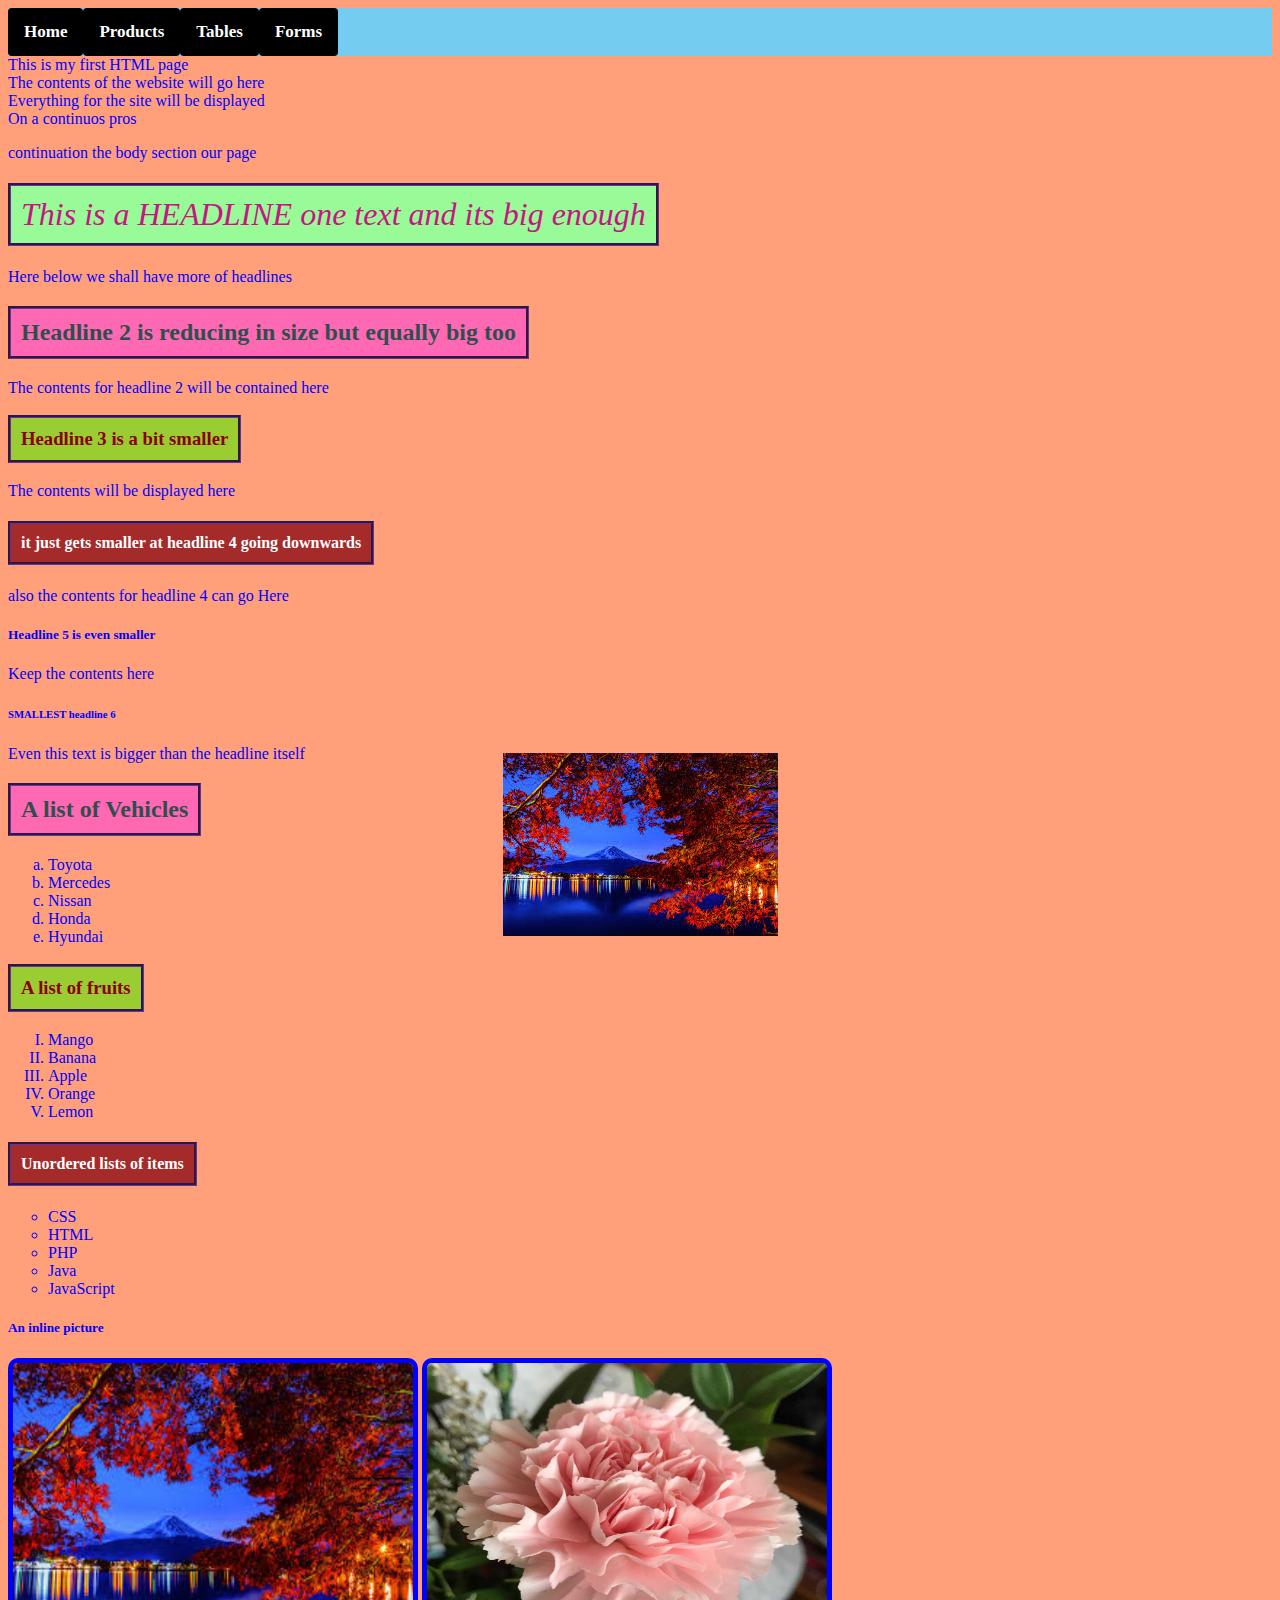
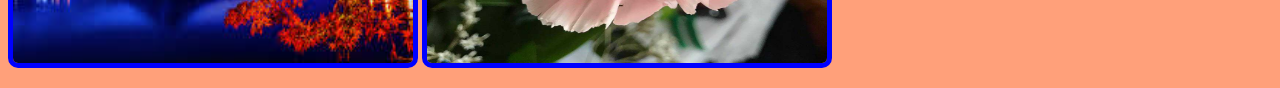
<file: index.html>
<html>
    <head>
        <title> Home </title>

        <!--Make the website responsive or respond to different screen sizes-->

        <meta name="viewport" content="width=device-width, initial-scale=1, maximum-scale=1, user-scalable=no">

        <meta http-equiv="X-UA-Compatible" content="IE=edge,chrome=1">

        <meta name="HandheldFriendly" content="true">

        <!--Link to merge css and html pages together-->
        
            <link rel="stylesheet" type="text/css" href="Style.css"/>

            <link rel="icon" href="shipped.png" type="image/icon type">

            <link rel="stylesheet" href="https://cdnjs.cloudflare.com/ajax/libs/font-awesome/4.7.0/css/font-awesome.min.css">

        <script>
            /*Toggle between adding and removing the "responsive" class to topnav when the user clicks on the icon*/
                function myFunction(){
                var x = document.getElementById("myTopNav");
                if (x.className === "TopNav") {
                    x.className += " responsive";
                }      else{
                    x.className = "TopNav";
                }
            }
                
         </script>
    </head>

    <body >

        <!--Hyperlinks to jump us to different pages-->

    <div class="TopNav" id="myTopNav">

        <a href="#">Home</a> <!--# makes it link the own page-->
        <a href="Products.html">Products</a>
        <a href="Tables.html">Tables</a> 
        <a href="Forms.html">Forms</a> 
        <a href="javascript:void(0);" class="icon" onclick="myFunction()">
            <i class="fa fa-bars"></i>
          </a>

    </div>

    <!--This is the body section of our page-->

    This is my first HTML page<br>

The contents of the website will go here<br>

<!-- <Br> line break equivalent pressing keyboard <BR>-->

Everything for the site will be displayed<br>

On a continuos pros

<!--<P> Paragraph creates extra white spaces or double line spacing-->

        <p>
        continuation the body section our page 
        </p>
 <!--Headline tags <h1> <h2> <h3>......<h6> Headline happens to the biggest in terms of size-->

        <h1>This is a HEADLINE one text and its big enough</h1>

            Here below we shall have more of headlines

        <h2>Headline 2 is reducing in size but equally big too</h2>

            The contents for headline 2 will be contained here

        <h3>Headline 3 is a bit smaller</h3>

             The contents will be displayed here

        <h4>it just gets smaller at headline 4 going downwards</h4>

            also the contents for headline 4 can go Here

        <h5>Headline 5 is even smaller</h5>

             Keep the contents here

        <h6>SMALLEST headline 6</h6>

            Even this text is bigger than the headline itself

        <p>
            <h2>A list of Vehicles</h2>

            <!--ordered list-->
                <ol type="a"> 

                    <!--list items-->
                    <li>Toyota</li>

                    <li>Mercedes</li>

                    <li>Nissan</li>

                    <li>Honda</li>

                    <li>Hyundai</li>

                </ol>
        </p>

        <h3>A list of fruits</h2>

            <!--ordered list-->
                <ol type="I"> 

                    <!--list items-->
                    <li>Mango</li>

                    <li>Banana</li>

                    <li>Apple</li>

                    <li>Orange</li>

                    <li>Lemon</li>

                </ol>
        <h4>Unordered lists of items</h4>
                <ul type="Circle"> <!--three diff types= circle, disc and square-->

                    <li>CSS</li>

                    <li>HTML</li>

                    <li>PHP</li>

                    <li>Java </li>

                    <li>JavaScript</li>
                   
                </ul>
    <p>
        <!--This is to make the picture come under your heading eg h5-->
        <h5>An inline picture </h5>
           

        <img src="images.jpg"  border="5 px" alt="landscape"/> 
        <img src="Carnation.jpg"  border="5 px" alt="landscape"/> 
            
    </p>
    
    </body>
</html>
</file>
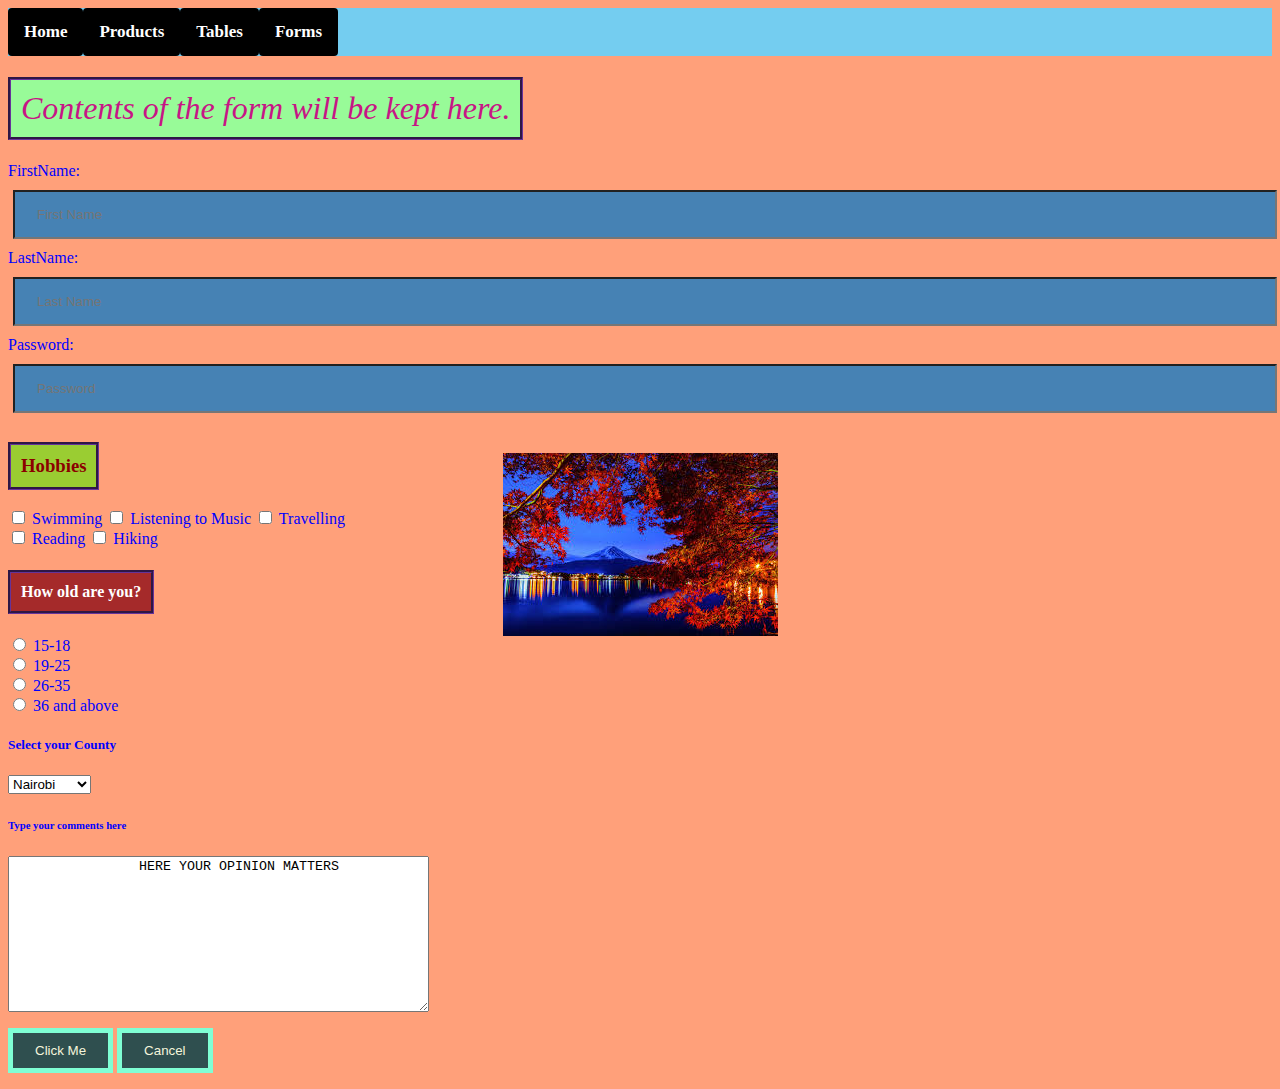
<file: Forms.html>
<html>

    <head>

        <title>Forms</title>

        <!--Make the website responsive or respond to different screen sizes-->

        <meta name="viewport" content="width=device-width, initial-scale=1, maximum-scale=1, user-scalable=no">

        <meta http-equiv="X-UA-Compatible" content="IE=edge,chrome=1">

        <meta name="HandheldFriendly" content="true">

        <!--Link to merge css and html pages together-->

        <link rel="stylesheet" type="text/css" href="Style.css"/>

        <link rel="icon" href="commercial.png" type="image/icon type">

        <link rel="stylesheet" href="https://cdnjs.cloudflare.com/ajax/libs/font-awesome/4.7.0/css/font-awesome.min.css">

        <script>
            /*Toggle between adding and removing the "responsive" class to topnav when the user clicks on the icon*/
                function myFunction(){
                var x = document.getElementById("myTopNav");
                if (x.className === "TopNav") {
                    x.className += " responsive";
                }      else{
                    x.className = "TopNav";
                }
            }
                
         </script>

    </head>

    <body>
         
        <!--Hyperlinks go here-->
<div class="TopNav" id="myTopNav">
    <a href="index.html">Home</a>
    <a href="Products.html">Products</a>
    <a href="Tables.html">Tables</a>
    <a href="#">Forms</a>
    <a href="javascript:void(0);" class="icon" onclick="myFunction()">
        <i class="fa fa-bars"></i>
      </a>
    </div>

        <h1>Contents of the form will be kept here.</h1>

        <form action="Results.html" method="POST">

<!--"required" will not let the user carry on without filling the fields-->

            FirstName: <input type="text" size="50"  name="Fname"  required  placeholder="First Name"/>

            LastName: <input type="text" size="30" name="lname" required  placeholder="Last Name"/> <br>

            Password: <input type="password" size="30"  name="pname" required placeholder="Password"/> <br>

            <!--Checkboxes -->

    <h3>Hobbies</h3>

            <input type="checkbox" value="Swim" name="Hobbies"> Swimming

            <input type="checkbox" value="Music" name="Hobbies"> Listening to Music

            <input type="checkbox" value="Travel" name="Hobbies"> Travelling<br>

            <input type="checkbox" value="Read" name="Hobbies"> Reading

            <input type="checkbox" value="Hike" name="Hobbies"> Hiking

            <!--Radio or Option buttons-->

    <h4>How old are you?</h4>

            <input type="radio" value="under" name="Age" > 15-18 <br>

            <input type="radio" value="over" name="Age" > 19-25 <br>

            <input type="radio" value="youth" name="Age" > 26-35 <br>

            <input type="radio" value="old" name="Age" > 36 and above

            <!--ComboBox or Dropdown Menu--Select-->

    <h5>Select your County</h5>

            <select>
                <option>Nairobi</option>

                <option>Mombasa</option>

                <option>Kisumu</option>

                <option>Nyeri</option>

                <option>Machakos</option>
                
                <option> Baringo</option>

                <option>Kisii</option>

                <option>Nakuru</option>
            </select>

        <!--Text area-- textbox with multiple lines and columns-->

    <h6>Type your comments here</h6>

            <textarea rows="10" cols="50">
                HERE YOUR OPINION MATTERS
            </textarea>



<p></p> 

        <input type="submit" value="Click Me" name="Submit" />

            <input type="reset" value="Cancel" name="Reset" />

        </form>
        
        
    </body>

</html>
</file>
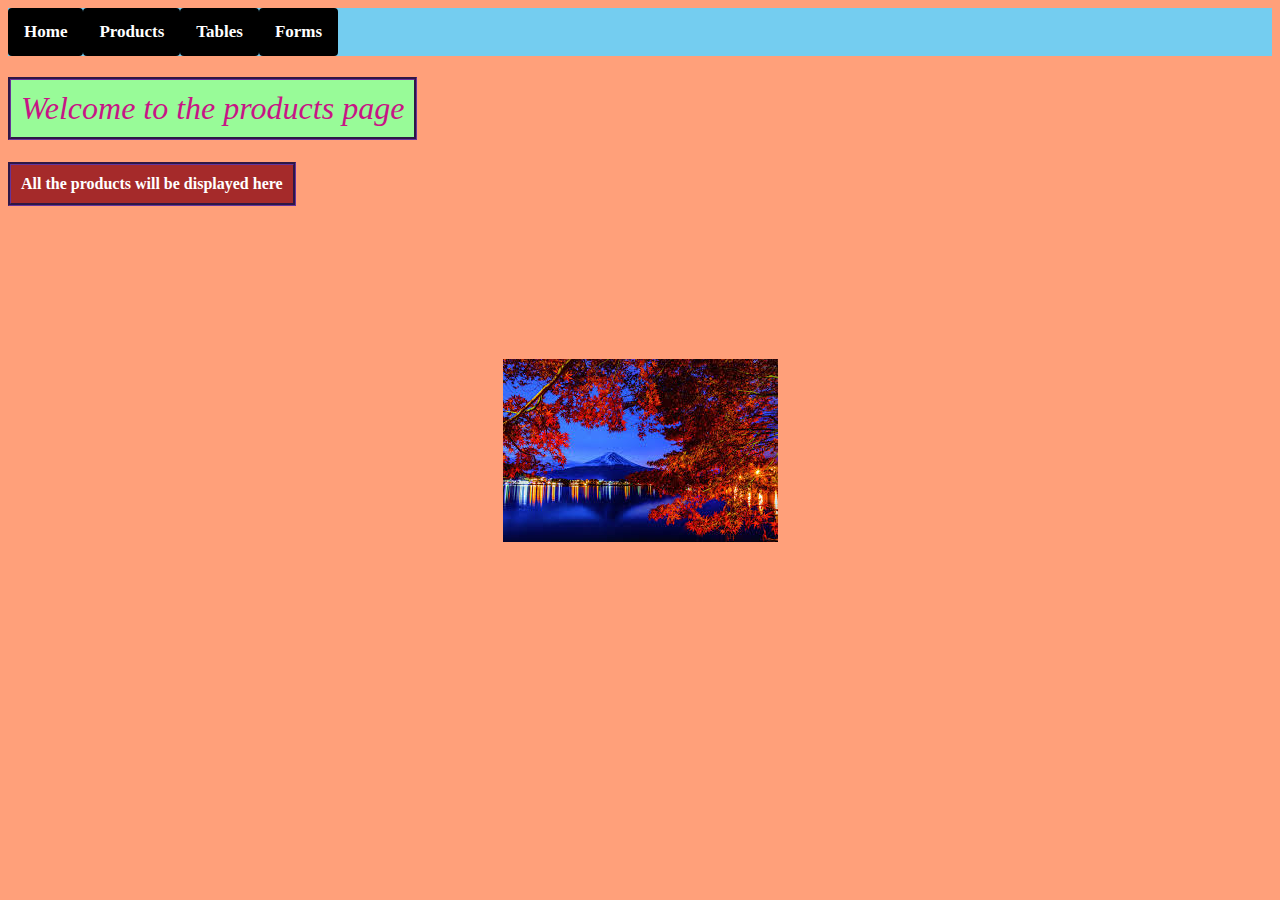
<file: Products.html>
<html>
    <head>
        <title>Products </title>

        <!--Make the website responsive or respond to different screen sizes-->

        <meta name="viewport" content="width=device-width, initial-scale=1, maximum-scale=1, user-scalable=no">

        <meta http-equiv="X-UA-Compatible" content="IE=edge,chrome=1">

        <meta name="HandheldFriendly" content="true">

        <!--This is the stylesheet and the corresponding title icons-->

            <link rel="stylesheet" type="text/css" href="Style.css"/>

            <link rel="icon" href="headset.png" type="image/icon type">

            <link rel="stylesheet" href="https://cdnjs.cloudflare.com/ajax/libs/font-awesome/4.7.0/css/font-awesome.min.css">

            <script>
                /*Toggle between adding and removing the "responsive" class to topnav when the user clicks on the icon*/
                    function myFunction(){
                    var x = document.getElementById("myTopNav");
                    if (x.className === "TopNav") {
                        x.className += " responsive";
                    }      else{
                        x.className = "TopNav";
                    }
                }
                    
             </script>
    </head>

    <body>
        <!--Create links here-->
    
    <div class="TopNav" id="myTopNav">
        <a href="index.html">Home</a>
        <a href="#"> Products</a>
        <a href="Tables.html">Tables</a>
        <a href="Forms.html">Forms</a>
        <a href="javascript:void(0);" class="icon" onclick="myFunction()">
            <i class="fa fa-bars"></i>
          </a>
    </div>
        <h1>Welcome to the products page</h1>

        <h4>All the products will be displayed here</h4>

    </body>
</html>
</file>
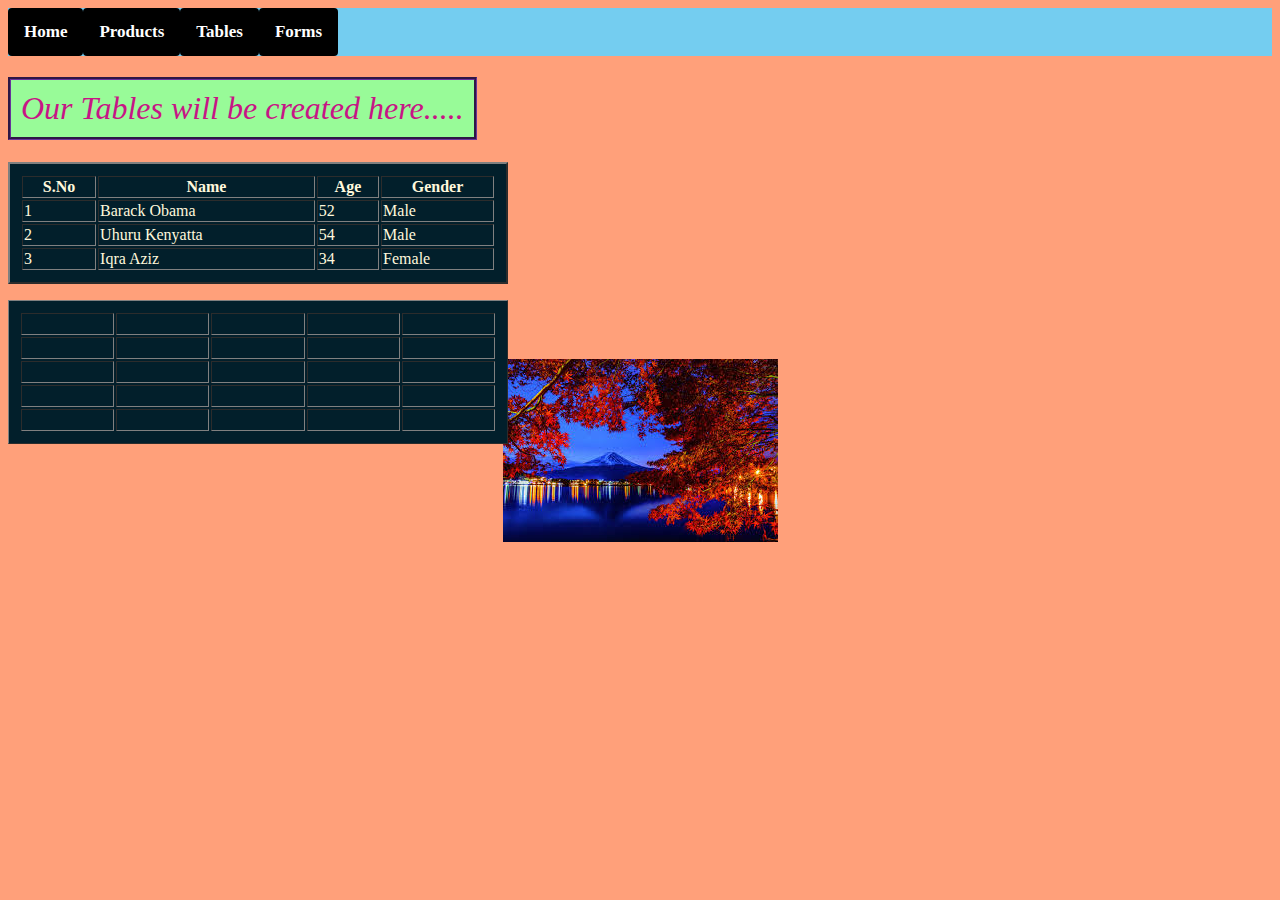
<file: Tables.html>
<head>

    <title>Tables</title>

    <!--Make the website responsive or respond to different screen sizes-->

    <meta name="viewport" content="width=device-width, initial-scale=1, maximum-scale=1, user-scalable=no">

    <meta http-equiv="X-UA-Compatible" content="IE=edge,chrome=1">

    <meta name="HandheldFriendly" content="true">

    <!--Link to merge css and html pages together-->

    <link rel="Stylesheet" type="text/css" href="Style.css"/>

    <link rel="icon" href="handle-with-care.png" type="image/icon type">

    <link rel="stylesheet" href="https://cdnjs.cloudflare.com/ajax/libs/font-awesome/4.7.0/css/font-awesome.min.css">

    <script>
        /*Toggle between adding and removing the "responsive" class to topnav when the user clicks on the icon*/
            function myFunction(){
            var x = document.getElementById("myTopNav");
            if (x.className === "TopNav") {
                x.className += " responsive";
            }      else{
                x.className = "TopNav";
            }
        }
            
     </script>

</head>

<body>

    <!--Hyperlinks go here-->
<div class="TopNav" id="myTopNav">
<a href="index.html">Home</a>
<a href="Products.html">Products</a>
<a href="#">Tables</a>
<a href="Forms.html">Forms</a>
<a href="javascript:void(0);" class="icon" onclick="myFunction()">
    <i class="fa fa-bars"></i>
  </a>
</div>

<h1>Our Tables will be created here.....</h1>

<!--border and width is for table lines and size-->

<table border="2" >

    <!--Th stands for Table Header (columns).. 
        td stands for Table Data.. 
        tr stands for Table row-->

    <tr> <!--FIrst Row-->
        <th>S.No</th>
        <th>Name</th>
        <th>Age</th>
        <th>Gender</th>
    </tr>

    <tr><!--Second Row-->
        <td>1</td>
        <td>Barack Obama</td>
        <td>52</td>
        <td>Male</td>
    </tr>

    <tr><!--Third Row-->
        <td>2</td>
        <td>Uhuru Kenyatta</td>
        <td>54</td>
        <td>Male</td>
    </tr>

    <tr><!--Fourth Row-->
        <td>3</td>
        <td>Iqra Aziz</td>
        <td>34</td>
        <td>Female</td>
    </tr>

</table>

 <P></P>

<!--Second table contains blank cells-->

<table border="1">
    
    <tr><!--First Row-->
        <td>&nbsp;</td> <!--&nbsp; stands for non-empty breaking empty space-->
        <td>&nbsp;</td>
        <td>&nbsp;</td>
        <td>&nbsp;</td>
        <td>&nbsp;</td>
    </tr>

    <tr><!--Second Row-->
        <td>&nbsp;</td>
        <td>&nbsp;</td>
        <td>&nbsp;</td>
        <td>&nbsp;</td>
        <td>&nbsp;</td>
    </tr>

    <tr><!--Third Row-->
        <td>&nbsp;</td>
        <td>&nbsp;</td>
        <td>&nbsp;</td>
        <td>&nbsp;</td>
        <td>&nbsp;</td>
    </tr>

    <tr><!--Fourth Row-->
        <td>&nbsp;</td>
        <td>&nbsp;</td>
        <td>&nbsp;</td>
        <td>&nbsp;</td>
        <td>&nbsp;</td>
    </tr>

    <tr><!--Fifth Row-->
        <td>&nbsp;</td>
        <td>&nbsp;</td>
        <td>&nbsp;</td>
        <td>&nbsp;</td>
        <td>&nbsp;</td>
    </tr>

</table>


</body>
</file>
<file: Style.css>
body{
    background-color:lightsalmon;  
    background-image: url("images.jpg");
    background-repeat: no-repeat;
    background-position: center;
      color: blue;

}
/*padding is space between the sentences*/
 h1{   
     color: mediumvioletred;
     background-color: palegreen;
     font: italic 200% fantasy;
     text-align: center;
     border:3px groove rebeccapurple;
     padding: 10px;
     width: fit-content;
}

h2{
  color: darkslategrey;
  background-color: hotpink;
  padding: 10px;
  text-align: center;
  border:3px groove rebeccapurple;
  width: fit-content;
}

h3{
  color: darkred;
  background-color: yellowgreen;
  width: fit-content;
  padding: 10px;
  text-align: center;
  border:3px groove rebeccapurple;
}

h4{
  color:white;
  background-color: brown;
  padding: 10px;
  text-align: center;
  border:3px groove rebeccapurple;
  width: fit-content;
}

img{
  width: 400px;
  height:300px;
  border-radius: 10px;
}
/*a stands for anchor tag*/
a{
  background-color: black;
  color: aquamarine;
  padding: 3px;
  text-decoration: none;
  font-family: Georgia, 'Times New Roman', Times, serif;
  font-style: inherit;
  font-weight: 600;
  border-radius: 4px;
}

/*a:hover is to make the text change color when being hovered upon*/
a:hover{
  background-color: purple;
  color: dimgrey;
  padding: 10px;
}

table{
  background-color: rgb(2, 31, 43);
  color: cornsilk;
  padding: 10px;
  width: 500px;
}

/*Classes-- you can change a particular tag using the class-- all you need is just a dot notation*/

.TopNav{ /* Top NAVIGATION-- (.) is start of class*/
  background-color: rgb(116, 205, 240);
  width: auto;
  overflow: hidden;
}

.TopNav a{
  float: left;
  display: block;
  color: white;
  padding: 14px 16px;
  text-decoration: none;
  font-size: 17px;
}

/*Hide the link that should open and close the topnav on small screens*/

.TopNav .icon{
  display: none;

}

/* Format the form fields
input type "text" means what kind of type you have given your form.. eg password or text*/

input[type=text] {
  width: 100%; /*how long do you want it to be* eg 100%.. full screen*/
  padding: 15px 22px;
  margin: 10px 5px;
  box-sizing: border-box;
  background-color: steelblue;
  color: white;
}

input[type=text]:focus{
  border:5px solid #3b0320;
}

input[type=password] {
  width: 100%; /*how long do you want it to be* eg 100%.. full screen*/
  padding: 15px 22px;
  margin: 10px 5px;
  box-sizing: border-box;
  background-color: steelblue;
  color: white;
}
  
/* Format the buttons*/

input[type=submit]{
  background-color: darkslategray;
  color: beige;
  width: fit-content;
  padding: 10px 22px;
  border:5px solid aquamarine;
} 

input[type=reset]{
  background-color: darkslategray;
  color: beige;
  width: fit-content;
  padding: 10px 22px;
  border:5px solid aquamarine;
} 

input[type=submit]:hover{
  background-color:beige;
  color:darkslategray;
  border-radius: 10px;
  width: 120px;
}

input[type=reset]:hover{
  background-color:beige;
  color:darkslategray;
  border-radius: 10px;
  width: 120px;
}

/*when the screen is less than 600 pixels wide, hide all links, except for the first one ("Home"). show the link that contains should open and close the topnav (.icon) */

@media screen and (max-width:600px){
  .TopNav a:not(:first-child) {display: none;}
  .TopNav a.icon{
    float: right;
    display: block;
  }
}

/* The "responsive " class is added to the topnav with JavaScript when the user clicks on the icon.
this class makes the topnav look good on small screens (display the links vertically instead of horizontally*/
@media screen and (max-width:600px){
  .TopNav.responsive{position: relative;}
  .TopNav.responsive a.icon{
    position: absolute;
    right:0;
    top:0;
  }
  .TopNav.responsive a{
    float: none;
    display: block;
    text-align: left;
  }
}
</file>
